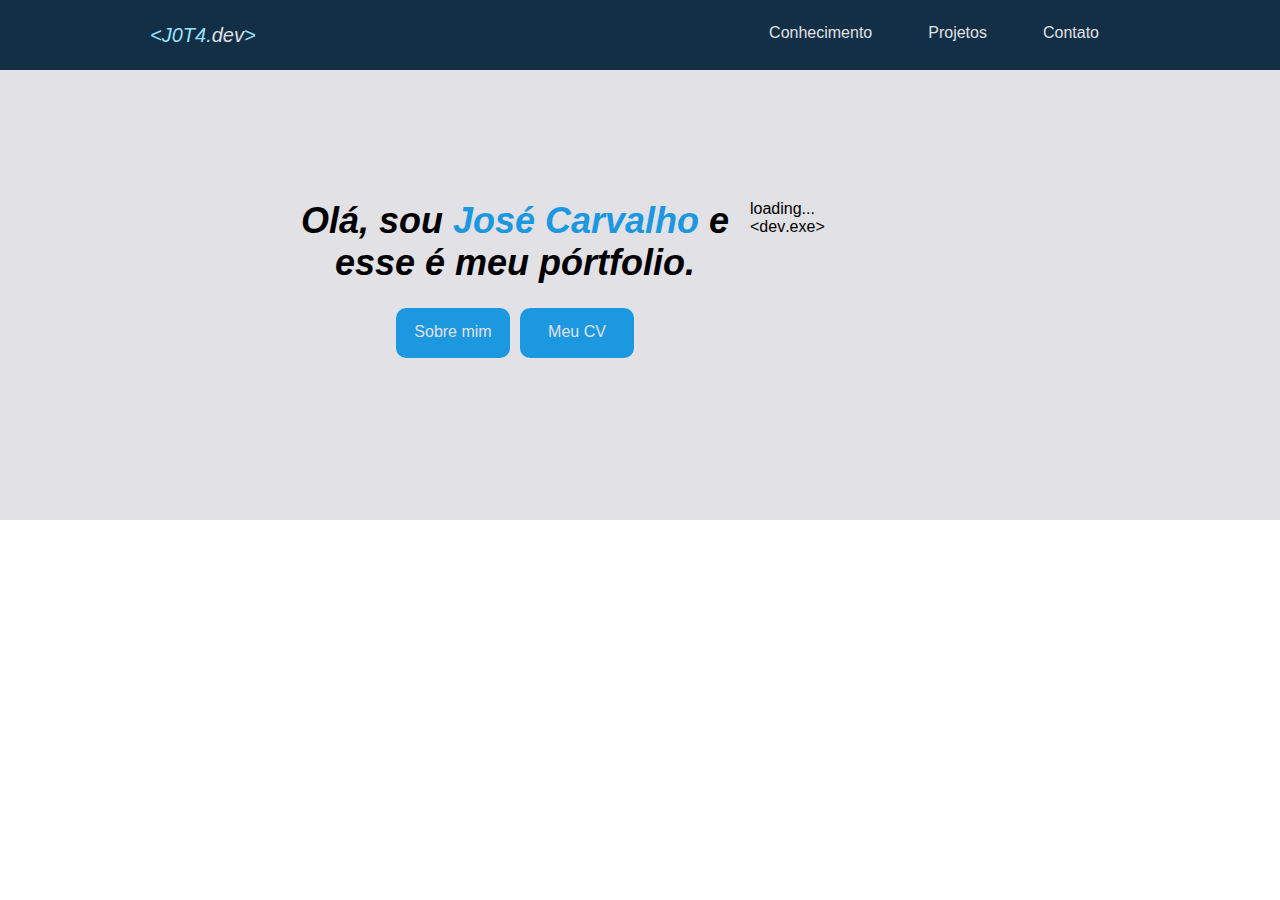
<file: site/index.html>
<!DOCTYPE html>
<html lang="pt-BR">
<head>
    <meta charset="UTF-8">
    <meta http-equiv="X-UA-Compatible" content="IE=edge">
    <meta name="viewport" content="width=device-width, initial-scale=1.0">
    <link rel="stylesheet" href="css/style.css">
    <link rel="stylesheet" href="css/reset.css">
    <link rel="preconnect" href="https://rsms.me/">
<link rel="stylesheet" href="https://rsms.me/inter/inter.css">
    <title>MyPortfolio</title>
</head>
<body>

    <header>
      <section class="headertop">
        <section class="headerleft">
            <section class="logo flex">
             <a href="#" class="logo_jota">&lt;J0T4.</a>
             <a href="#" class="logo_dev">dev</a>
             <a href="#" class="logo_f">&gt;</a>
            </section>
        </section>
        <section>
          <ul class="menu flex">
            <li><a href="#">Conhecimento</a></li>
            <li><a href="#">Projetos</a></li>
            <li><a href="#">Contato</a></li>
          </ul>
        </section>
      </section>
    </header> 
    <main>
      <section class="MainPrincipal container flex">
        <section class="LeftMain container">
          <section class="LeftMainText ">
            <section class="test"> <h2>Olá, sou <span class="myname bold"> José Carvalho </span>
            e esse é meu pórtfolio.</h2> </section>
          </section>
          <section class="Buttons">
            <section class="button">
              <a href="#">Sobre mim</a>
            </section>
            <section class="button">
              <a href="#">Meu CV</a>
            </section>
          </section>
        </section>
        <section class="RightMain container">
          <section class="RightMainUp">
            <h1>loading...</h1>
          </section>
          <section class="RightMainDown flex">
            <h1>&lt;</h1>
            <h1 class="maindev">dev</h1>
            <h1>.exe&gt;</h1>
          </section>
        </section>
      </section>
    </main>

    <section class="certificade">

    </section>

    <section class="know">

    </section>

    <section class="project">

    </section>

    <footer>

    </footer>

</body>
</html>
</file>
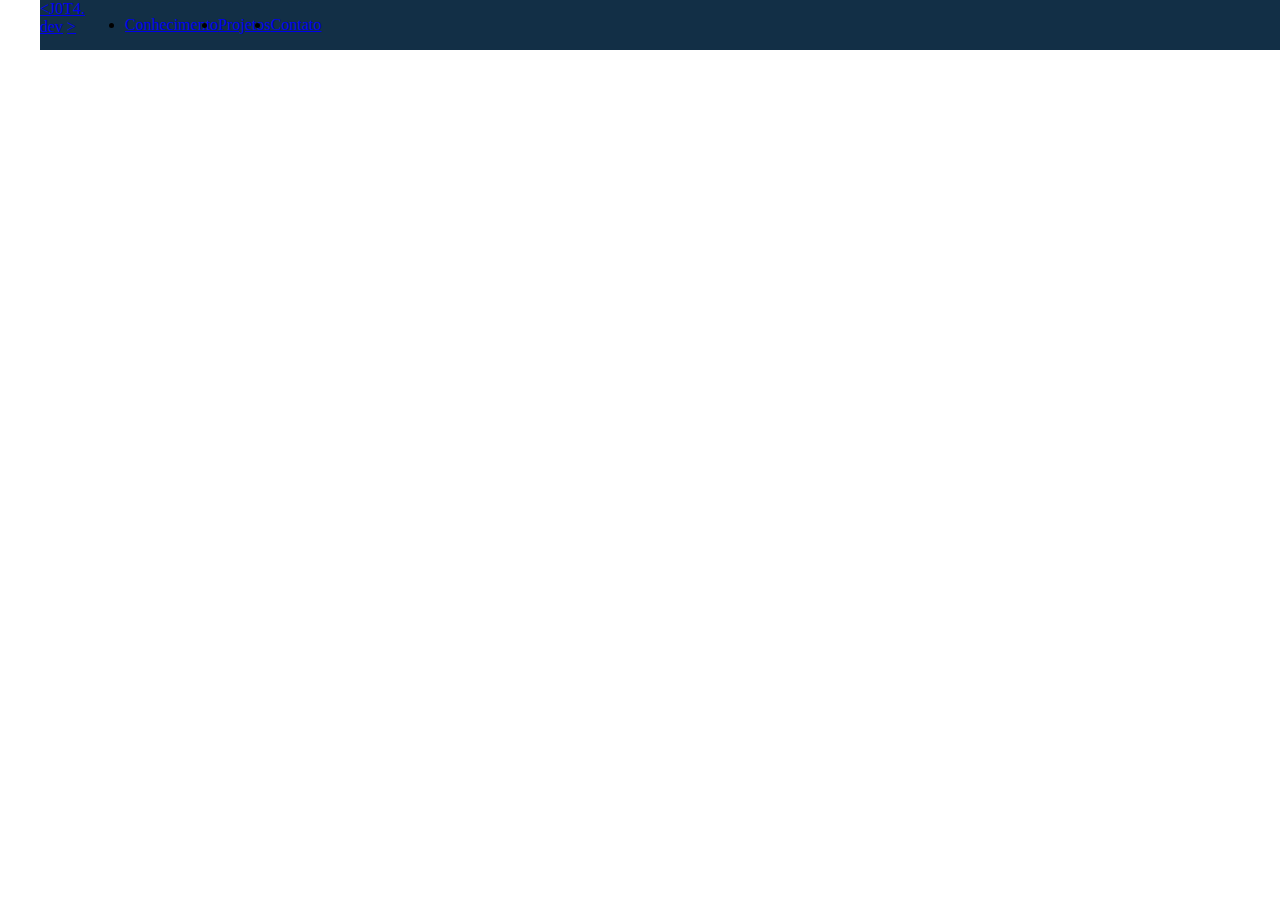
<file: wareframe/header/index-LAPTOP-OODPGDH9.html>
<!DOCTYPE html>
<html lang="pt-BR">
<head>
    <meta charset="UTF-8">
    <meta http-equiv="X-UA-Compatible" content="IE=edge">
    <meta name="viewport" content="width=device-width, initial-scale=1.0">
    <link rel="stylesheet" href="css/style-LAPTOP-OODPGDH9.css">
    <title>MyPortfolio</title>
</head>
<body>

    <header>
    <section class="container">
            <section class="flex">
                <section class="logo">
                  <a href="#" class="logo_jota">&lt;J0T4.</a>
                  <a href="#" class="logo_dev">dev</a>
                  <a href="#" class="logo_f">&gt;</a>
                </section>
                <section class="menu">
                <nav>
                    <section class="container">
                       <ul class="flex">
                         <li><a href="#">Conhecimento</a></li>
                         <li><a href="#">Projetos</a></li>
                         <li><a href="#">Contato</a></li>
                       </ul>
                    </section>
                </nav>
                </section>
            </section>
    </section>
    </header>
</file>
<file: site/css/style.css>
*{
    margin: 0;
    padding: 0;
}
.flex{
    display: flex;
    flex-direction: row;
}
.container{
    width: 1200px; /* Largura */
    margin: 0px auto; /* 0px para cima e automatico nas laterais */
}
body{
    font-family: 'Inter var', sans-serif;
    background-color: #E4F0F0;
}
.headertop{
    height: 70px;
    display: flex;
    background-color: #122F46;
    justify-content: space-between;
}
.logo{
    margin: 24px 50% 23px 150px;
}
.logo .logo_dev {
    color: #E1E1E6;
}
.logo a {
    text-decoration: none;
    color: #98E2FC;
    font-style: bold;
    font-style: italic;
    font-size: 20px;
}
.menu{
    margin: 24px 153px;

}
li {
    list-style: none;
}

.menu li a {
    text-decoration: none;
    color: #E1E1E6;
    font-size: 16px;
    padding: 28px;
}

main{
    background-color: #E1E1E6;
    height: 450px;
}
.MainPrincipal{
    padding: 130px;
    margin: 0px 10px 0px 150px;
}
.leftMain{
    width: 50%;
    display: flex;
}
.LeftMainText{
    justify-content: center;
    align-items: center;
    display: flex;
    margin-bottom: 24px;
}
.LeftMainText h2{
    font-size: 36px;
    font-weight: 600;
    font-style: italic;
}
.LeftMainText p{
    font-size: 36px;
    font-weight: 600;
    font-style: italic;
}
.bold{
    font-weight: 800;
}
.myname{
    color: #1B98E0;
}
.test{
    display: flex;
    text-align: center;
    width: 430px;
}

.Buttons{
    display: flex;
    flex-direction: row;
    gap: 10px;
    justify-content: center;
}
.button{
    width: 114px;
    height: 50px;
    background-color: #1B98E0;
    border-radius: 10px;
    text-align:center;
    display: flex;
    justify-content: center;  
}
.button a{

    color: #E1E1E6;
    text-align: center;
    margin: 15px;
    text-decoration: none;
}
.rigthmain{
    width: 50%;
}
</file>
<file: wareframe/header/css/style-LAPTOP-OODPGDH9.css>
body{
    font-family: 'Inter';
    margin: 0px auto;
}

.container{
    width: 1200px; /* Largura */
    margin: 0px auto; /* 0px para cima e automatico nas laterais */
}

.flex{
    display: flex;
    flex-direction: row; /* Direção dos box na horizontal */
}

.logo{
    background-color: #122F46;
}

.menu{
    float: left;
    background-color: #122F46;
}
</file>
